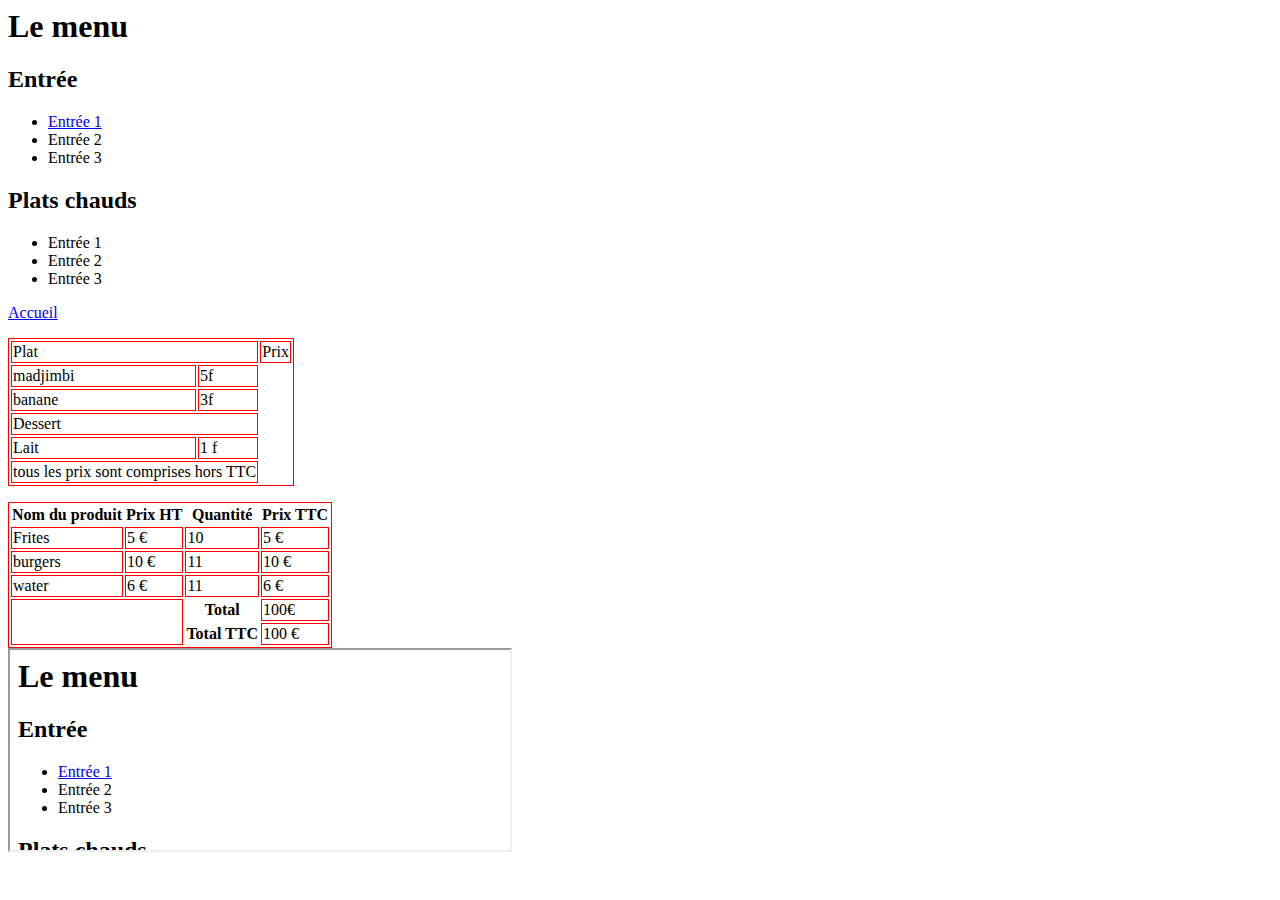
<file: menu.html>
<html>
<html lang="fr" <head>
<meta charset="utf-8">
<meta name="description" content=" Les menus du restaurants">
<title> Mes menus</title>
<style>
    table,
    td {

        border: 1px solid red;
    }
</style>
</head>

<body>
    <h1> Le menu</h1>

    <h2> Entrée</h2>
    <ul>
        <li> <a href="menu/entree1.html"> Entrée 1</a> </li>
        <li> Entrée 2</li>
        <li> Entrée 3</li>
    </ul>

    <h2 id="plats_chaud"> Plats chauds</h2>
    <ul>
        <li> Entrée 1</li>
        <li> Entrée 2</li>
        <li> Entrée 3</li>
    </ul>
    <p>
        <a href="index.html"> Accueil</a>
    </p>
    <!---
    les tableaux 
    td colspan s'eteindre
    td rowspan descendre    
    th utilisé en majorité sur les entetes    
   --->
    <p>
    <table>

        <thead>
            <tr>
                <td colspan="2"> Plat </td>
                <td> Prix</td>
            </tr>
        </thead>
        <tbody>
            <tr>

                <td>madjimbi</td>
                <td> 5f</td>
            </tr>
            <tr>

                <td> banane</td>
                <td> 3f</td>
            </tr>
            <tr>
                <td colspan="2"> Dessert</td>
            </tr>
            <tr>

                <td> Lait </td>
                <td> 1 f</td>
            </tr>
        </tbody>
        <tfoot>

            <tr>
                <td colspan="2"> tous les prix sont comprises hors TTC</td>
            </tr>
        </tfoot>
    </table>

    </p>

    <table>

        <thead>
            <tr>
                <th>Nom du produit</th>
                <th>Prix HT </th>
                <th> Quantité</th>
                <th> Prix TTC</th>
            </tr>
        </thead>
        <tbody>
            <tr>
                <td>Frites</td>
                <td>5 €</td>
                <td>10</td>
                <td>5 €</td>
            </tr>
            <tr>
                <td>burgers</td>
                <td>10 €</td>
                <td>11</td>
                <td>10 €</td>
            </tr>
            <tr>
                <td>water </td>
                <td>6 €</td>
                <td>11</td>
                <td>6 €</td>
            </tr>
        </tbody>
        <tfoot>
            <tr>
                <td colspan="2" rowspan="2"></td>
                <th> Total </th>
                <td> 100€</td>
            </tr>
            <tr>
             
                <th>Total TTC</th>
                <td>100 €</td>
            </tr>
        </tfoot>
    </table>
    <!-- les iframes 
    permet d integrer des pages externes ou internes-->
    <iframe src="menu.html" width="500" height="200"> </iframe>
    <!-- -->
  
   
    
</body>

</html>
</file>
